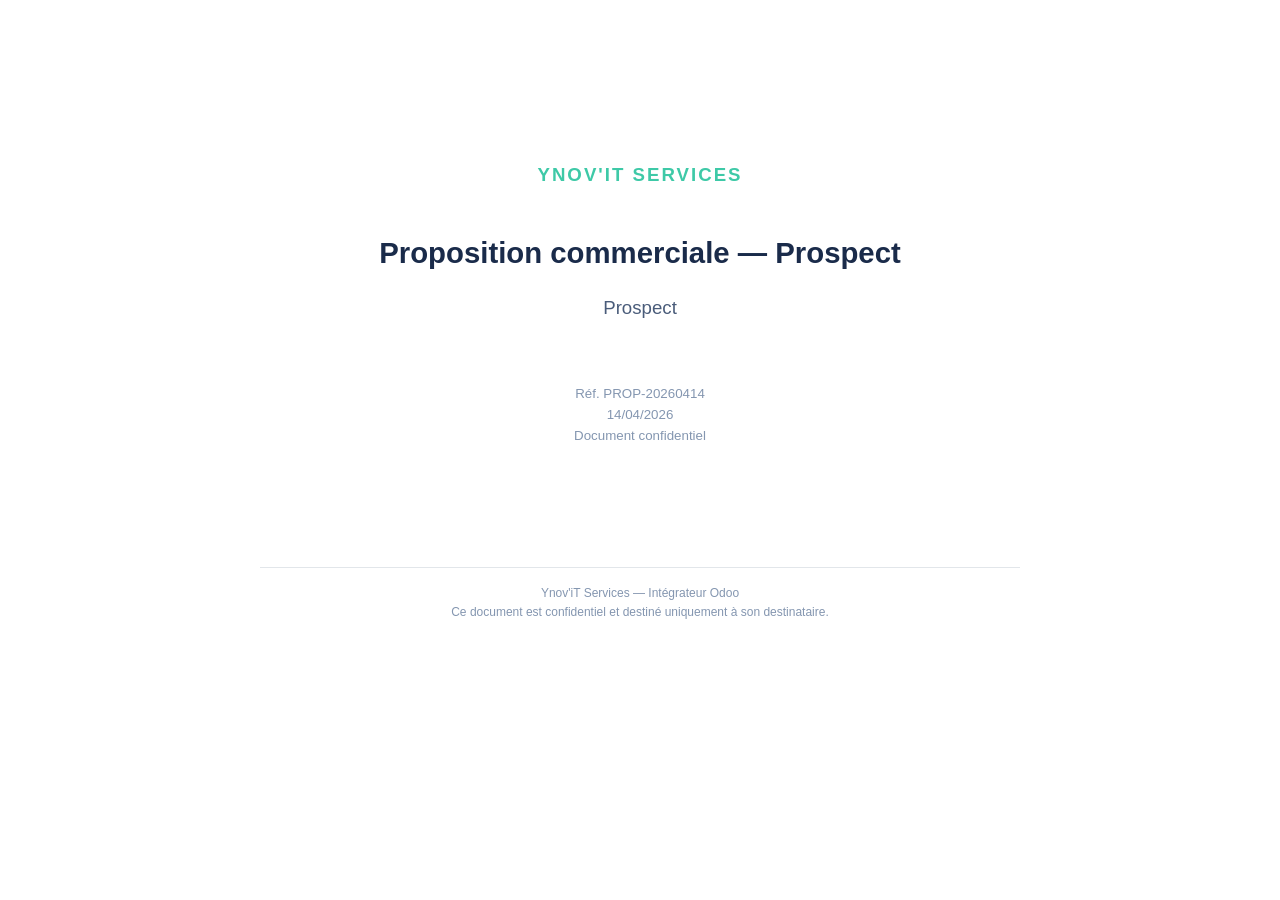
<file: outputs/20260414_155939_prospect_0c96cf/proposition.html>
<!DOCTYPE html>
<html lang="fr">
<head>
  <meta charset="UTF-8">
  <title>Proposition commerciale — Prospect</title>
  <style>
    @page { size: A4; margin: 2cm 2.5cm; }
    * { box-sizing: border-box; margin: 0; padding: 0; }
    body {
      font-family: Arial, Helvetica, sans-serif;
      font-size: 11pt; line-height: 1.6; color: #333;
      max-width: 800px; margin: 0 auto; padding: 40px 20px;
    }
    .cover {
      text-align: center; padding: 120px 0 60px;
      page-break-after: always;
    }
    .cover .logo { font-size: 14pt; font-weight: bold; color: #3EC9A7; letter-spacing: 2px; }
    .cover h1 { font-size: 22pt; color: #1A2B4A; margin: 40px 0 16px; }
    .cover .client { font-size: 14pt; color: #4a5c7a; }
    .cover .meta { font-size: 10pt; color: #8496b0; margin-top: 60px; }
    h2 {
      font-size: 16pt; color: #1A2B4A; margin: 30px 0 12px;
      padding-bottom: 6px; border-bottom: 2px solid #3EC9A7;
    }
    h3 { font-size: 13pt; color: #1A2B4A; margin: 20px 0 8px; }
    p { margin-bottom: 10px; }
    .section { margin-bottom: 24px; }
    table {
      width: 100%; border-collapse: collapse; margin: 16px 0;
      font-size: 10pt;
    }
    th {
      background: #1A2B4A; color: white; padding: 8px 12px;
      text-align: left; font-weight: bold;
    }
    td { padding: 8px 12px; border-bottom: 1px solid #E2E6EA; }
    tr:nth-child(even) { background: #F0F2F5; }
    .total-row { background: #3EC9A7 !important; color: white; font-weight: bold; }
    .footer {
      margin-top: 60px; padding-top: 16px;
      border-top: 1px solid #E2E6EA;
      font-size: 9pt; color: #8496b0; text-align: center;
    }
    @media print {
      body { padding: 0; max-width: none; }
      .section { page-break-inside: avoid; }
    }
  </style>
</head>
<body>

  <div class="cover">
    <div class="logo">YNOV'IT SERVICES</div>
    <h1>Proposition commerciale — Prospect</h1>
    <div class="client">Prospect</div>
    <div class="meta">
      Réf. PROP-20260414<br>
      14/04/2026<br>
      Document confidentiel
    </div>
  </div>



  <div class="footer">
    Ynov'iT Services — Intégrateur Odoo<br>
    Ce document est confidentiel et destiné uniquement à son destinataire.
  </div>

</body>
</html>
</file>
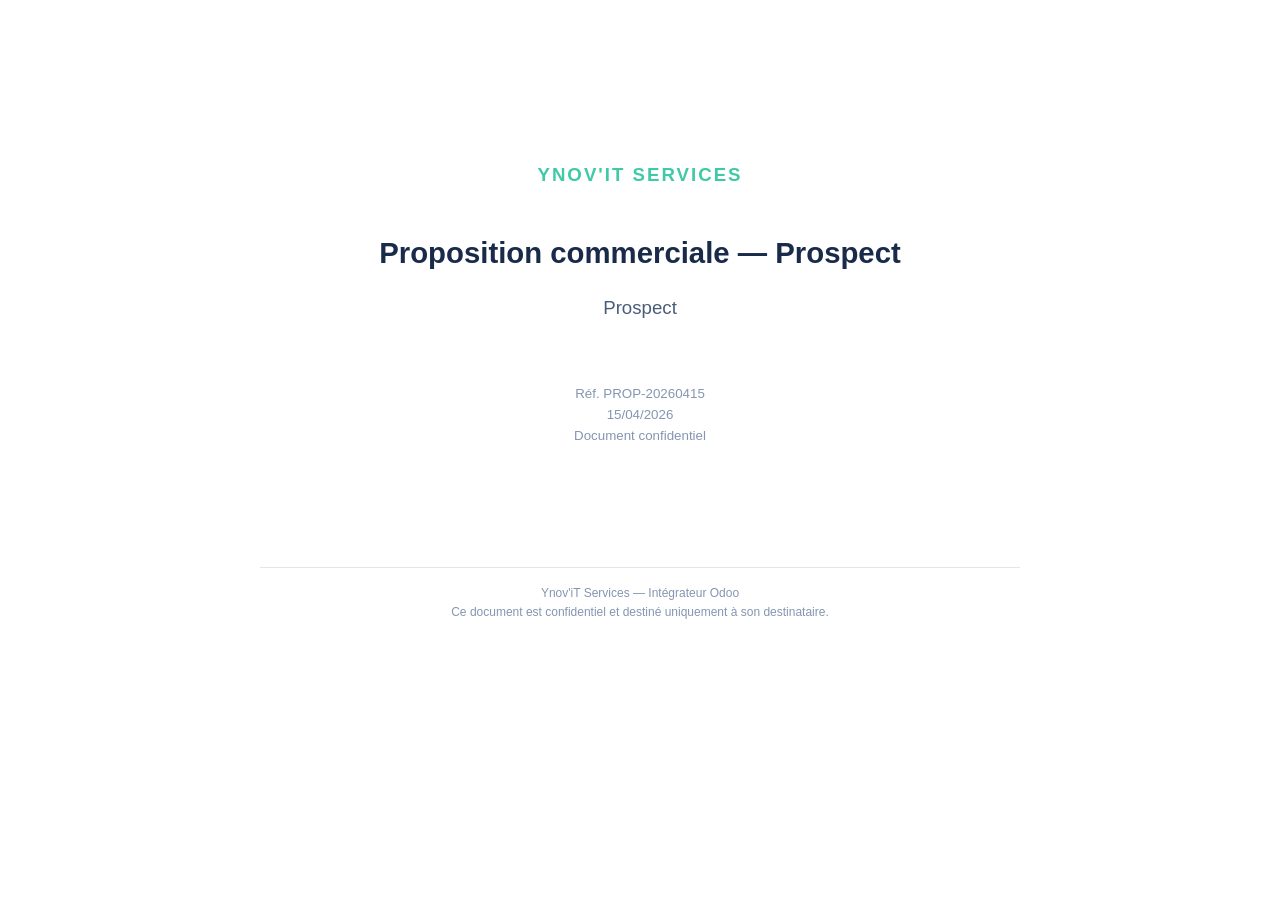
<file: outputs/20260415_115528_prospect_e53d3e/proposition.html>
<!DOCTYPE html>
<html lang="fr">
<head>
  <meta charset="UTF-8">
  <title>Proposition commerciale — Prospect</title>
  <style>
    @page { size: A4; margin: 2cm 2.5cm; }
    * { box-sizing: border-box; margin: 0; padding: 0; }
    body {
      font-family: Arial, Helvetica, sans-serif;
      font-size: 11pt; line-height: 1.6; color: #333;
      max-width: 800px; margin: 0 auto; padding: 40px 20px;
    }
    .cover {
      text-align: center; padding: 120px 0 60px;
      page-break-after: always;
    }
    .cover .logo { font-size: 14pt; font-weight: bold; color: #3EC9A7; letter-spacing: 2px; }
    .cover h1 { font-size: 22pt; color: #1A2B4A; margin: 40px 0 16px; }
    .cover .client { font-size: 14pt; color: #4a5c7a; }
    .cover .meta { font-size: 10pt; color: #8496b0; margin-top: 60px; }
    h2 {
      font-size: 16pt; color: #1A2B4A; margin: 30px 0 12px;
      padding-bottom: 6px; border-bottom: 2px solid #3EC9A7;
    }
    h3 { font-size: 13pt; color: #1A2B4A; margin: 20px 0 8px; }
    p { margin-bottom: 10px; }
    .section { margin-bottom: 24px; }
    table {
      width: 100%; border-collapse: collapse; margin: 16px 0;
      font-size: 10pt;
    }
    th {
      background: #1A2B4A; color: white; padding: 8px 12px;
      text-align: left; font-weight: bold;
    }
    td { padding: 8px 12px; border-bottom: 1px solid #E2E6EA; }
    tr:nth-child(even) { background: #F0F2F5; }
    .total-row { background: #3EC9A7 !important; color: white; font-weight: bold; }
    .footer {
      margin-top: 60px; padding-top: 16px;
      border-top: 1px solid #E2E6EA;
      font-size: 9pt; color: #8496b0; text-align: center;
    }
    @media print {
      body { padding: 0; max-width: none; }
      .section { page-break-inside: avoid; }
    }
  </style>
</head>
<body>

  <div class="cover">
    <div class="logo">YNOV'IT SERVICES</div>
    <h1>Proposition commerciale — Prospect</h1>
    <div class="client">Prospect</div>
    <div class="meta">
      Réf. PROP-20260415<br>
      15/04/2026<br>
      Document confidentiel
    </div>
  </div>



  <div class="footer">
    Ynov'iT Services — Intégrateur Odoo<br>
    Ce document est confidentiel et destiné uniquement à son destinataire.
  </div>

</body>
</html>
</file>
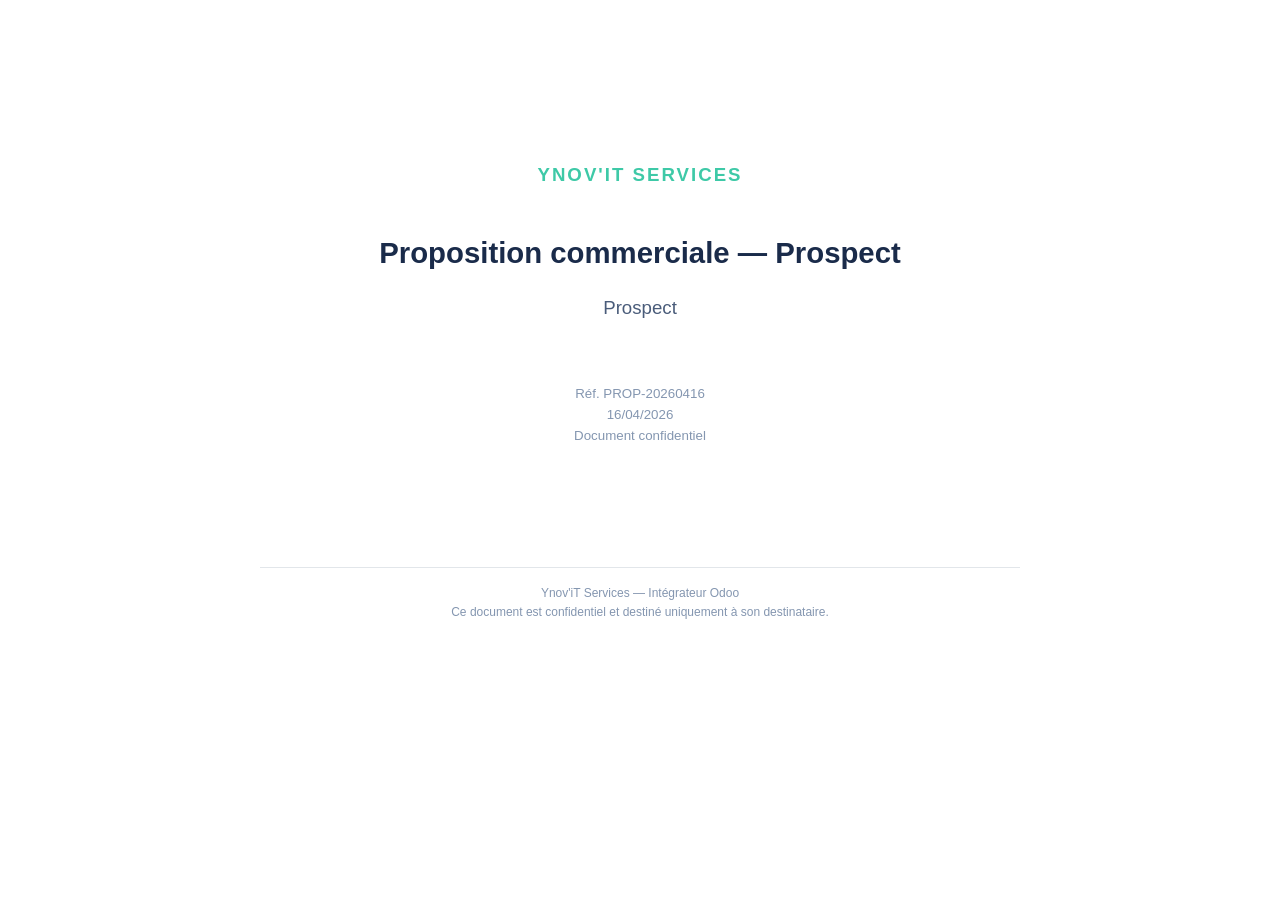
<file: outputs/20260416_095247_prospect_6cf0ed/proposition.html>
<!DOCTYPE html>
<html lang="fr">
<head>
  <meta charset="UTF-8">
  <title>Proposition commerciale — Prospect</title>
  <style>
    @page { size: A4; margin: 2cm 2.5cm; }
    * { box-sizing: border-box; margin: 0; padding: 0; }
    body {
      font-family: Arial, Helvetica, sans-serif;
      font-size: 11pt; line-height: 1.6; color: #333;
      max-width: 800px; margin: 0 auto; padding: 40px 20px;
    }
    .cover {
      text-align: center; padding: 120px 0 60px;
      page-break-after: always;
    }
    .cover .logo { font-size: 14pt; font-weight: bold; color: #3EC9A7; letter-spacing: 2px; }
    .cover h1 { font-size: 22pt; color: #1A2B4A; margin: 40px 0 16px; }
    .cover .client { font-size: 14pt; color: #4a5c7a; }
    .cover .meta { font-size: 10pt; color: #8496b0; margin-top: 60px; }
    h2 {
      font-size: 16pt; color: #1A2B4A; margin: 30px 0 12px;
      padding-bottom: 6px; border-bottom: 2px solid #3EC9A7;
    }
    h3 { font-size: 13pt; color: #1A2B4A; margin: 20px 0 8px; }
    p { margin-bottom: 10px; }
    .section { margin-bottom: 24px; }
    table {
      width: 100%; border-collapse: collapse; margin: 16px 0;
      font-size: 10pt;
    }
    th {
      background: #1A2B4A; color: white; padding: 8px 12px;
      text-align: left; font-weight: bold;
    }
    td { padding: 8px 12px; border-bottom: 1px solid #E2E6EA; }
    tr:nth-child(even) { background: #F0F2F5; }
    .total-row { background: #3EC9A7 !important; color: white; font-weight: bold; }
    .footer {
      margin-top: 60px; padding-top: 16px;
      border-top: 1px solid #E2E6EA;
      font-size: 9pt; color: #8496b0; text-align: center;
    }
    @media print {
      body { padding: 0; max-width: none; }
      .section { page-break-inside: avoid; }
    }
  </style>
</head>
<body>

  <div class="cover">
    <div class="logo">YNOV'IT SERVICES</div>
    <h1>Proposition commerciale — Prospect</h1>
    <div class="client">Prospect</div>
    <div class="meta">
      Réf. PROP-20260416<br>
      16/04/2026<br>
      Document confidentiel
    </div>
  </div>



  <div class="footer">
    Ynov'iT Services — Intégrateur Odoo<br>
    Ce document est confidentiel et destiné uniquement à son destinataire.
  </div>

</body>
</html>
</file>
